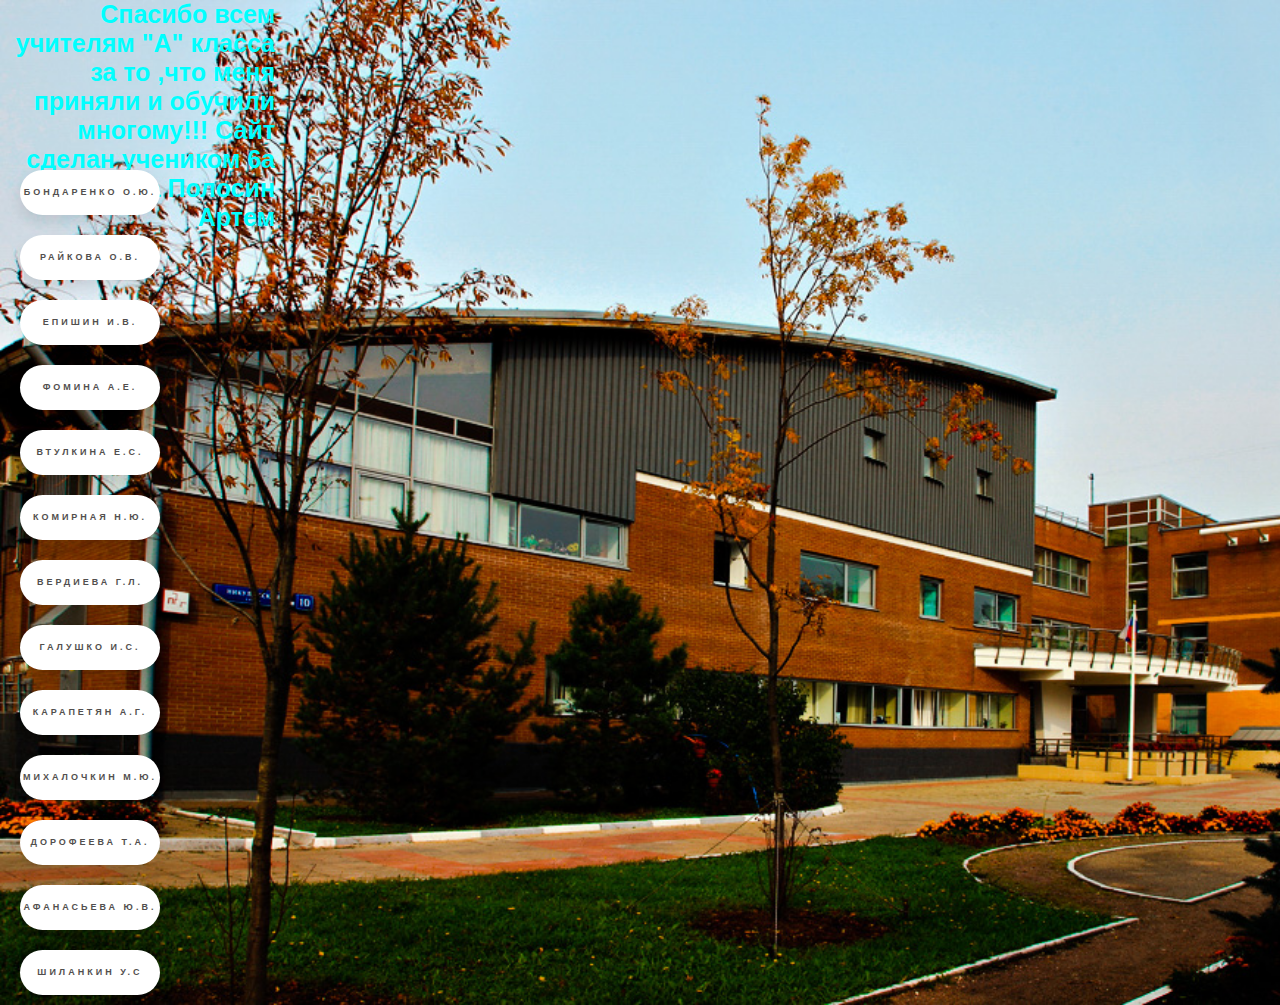
<file: index.html>
<!DOCTYPE html>
<html>
	<head>
		<title>Спасибо учителям!</title>
		<link rel="stylesheet" type="text/css" href="css/style.css">
	</head>
	<body>
			    <p>Спасибо всем учителям "А" класса за то ,что меня приняли и обучили многому!!! Сайт сделан учеником 6а класса Полосин Артем </p>	

		<div class="head">
			<ul>
	            <li><a href="olgayou.html">Бондаренко О.Ю.</a></li>
	            <li><a href="olgavlad.html">Райкова О.В.</a></li>
	            <li><a href="epihsin.html">Епишин И.В.</a></li>
	            <li><a href="fizra.html">Фомина А.Е.</a></li>
	            <li><a href="izo.html">Втулкина Е.С.</a></li>
	            <li><a href="rusich.html">Комирная Н.Ю.</a></li>
	            <li><a href="bioligia.html">Вердиева Г.Л.</a></li>
	            <li><a href="istoria.html">Галушко И.С.</a></li>
	            <li><a href="music.html">Карапетян А.Г.</a></li>
	            <li><a href="kitay.html">Михалочкин М.Ю.</a></li>
	            <li><a href="angl.html">Дорофеева Т.А.</a></li>
	            <li><a href="math.html">Афанасьева Ю.В.</a></li>
	            <li><a href="boxing.html">Шиланкин У.С</a></li>
			</ul>
		</div>

	</body>
</html>
</file>
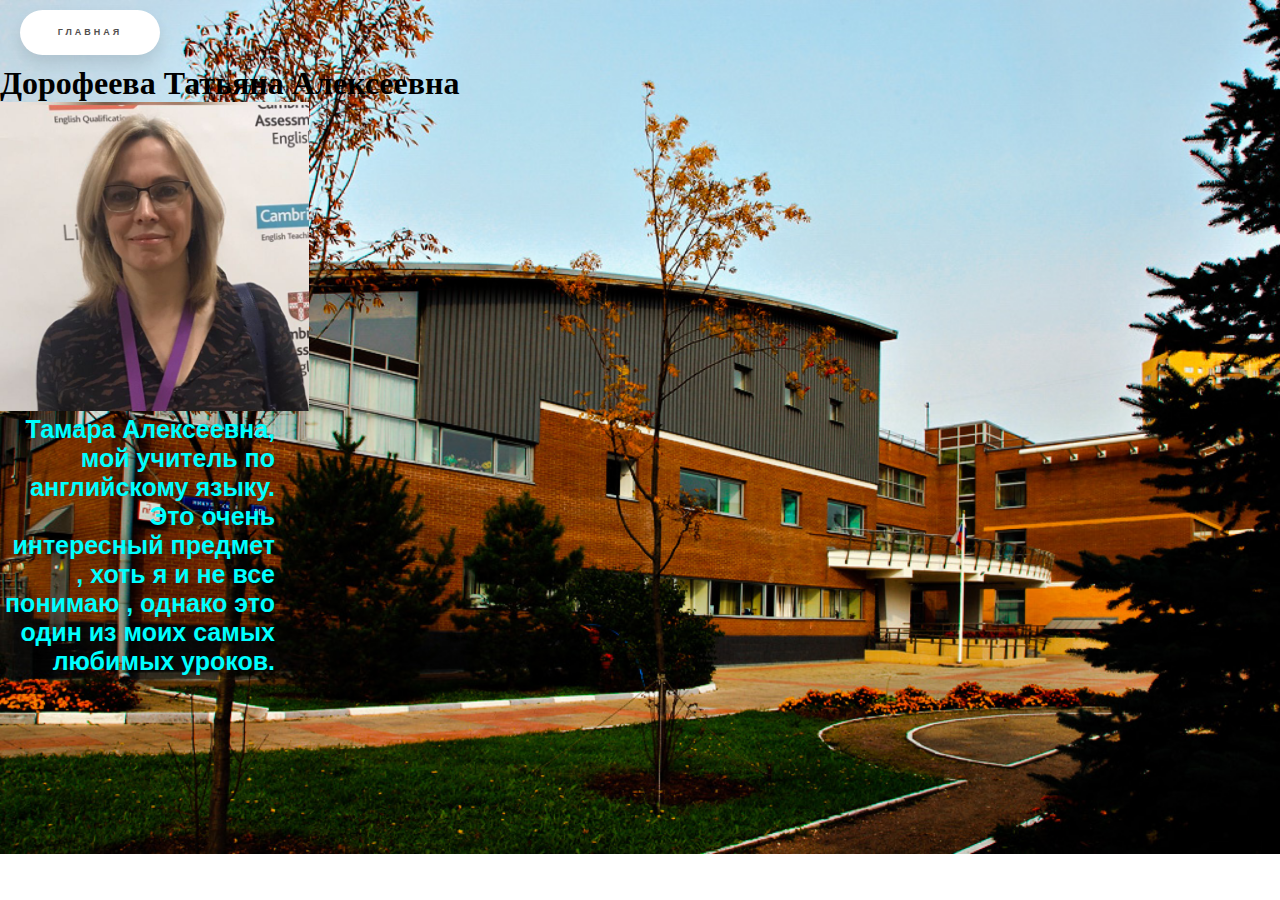
<file: angl.html>
<!DOCTYPE html>
<html>
	<head>
		<title>Спасибо учителям!</title>
		<link rel="stylesheet" type="text/css" href="css/style.css">
	</head>
	<body>
	<div class="head">
				<ul>
		            <li><a href="index.html">Главная</a></li>
				</ul>
				<h1>Дорофеева Татьяна Алексеевна</h1>
			</div>
			<img src="img/angl.jpg"
			height="309px" width="auto">
			<div  align="left"  class="text"> <p>Тамара Алексеевна, 
			мой учитель по английскому языку. Это очень интересный предмет ,
			хоть я и не все понимаю , однако это один из моих самых любимых уроков.</p>

	</body>
</html>
</file>
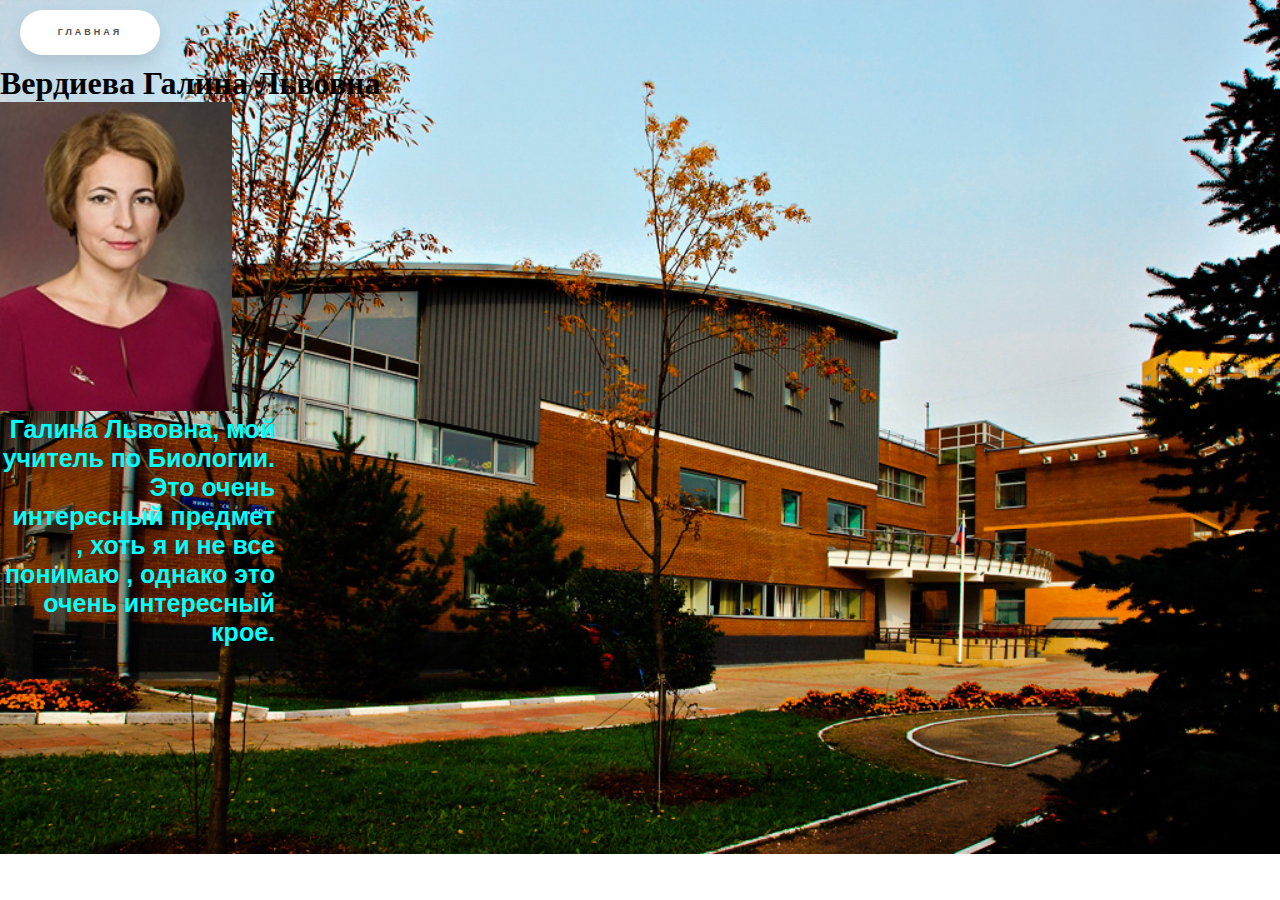
<file: bioligia.html>
<!DOCTYPE html>
<html>
	<head>
		<title>Спасибо учителям!</title>
		<link rel="stylesheet" type="text/css" href="css/style.css">
	</head>
	<body>
	<div class="head">
				<ul>
		            <li><a href="index.html">Главная</a></li>
				</ul>
				<h1>Вердиева Галина Львовна </h1>
			</div>
			<img src="img/biologia.jpg"
			height="309px" width="auto">
			<div  align="left"  class="text"> <p>Галина Львовна, 
			мой учитель по Биологии. Это очень интересный предмет ,
			хоть я и не все понимаю , однако это очень интересный крое.</p>
	</body>
</html>
</file>
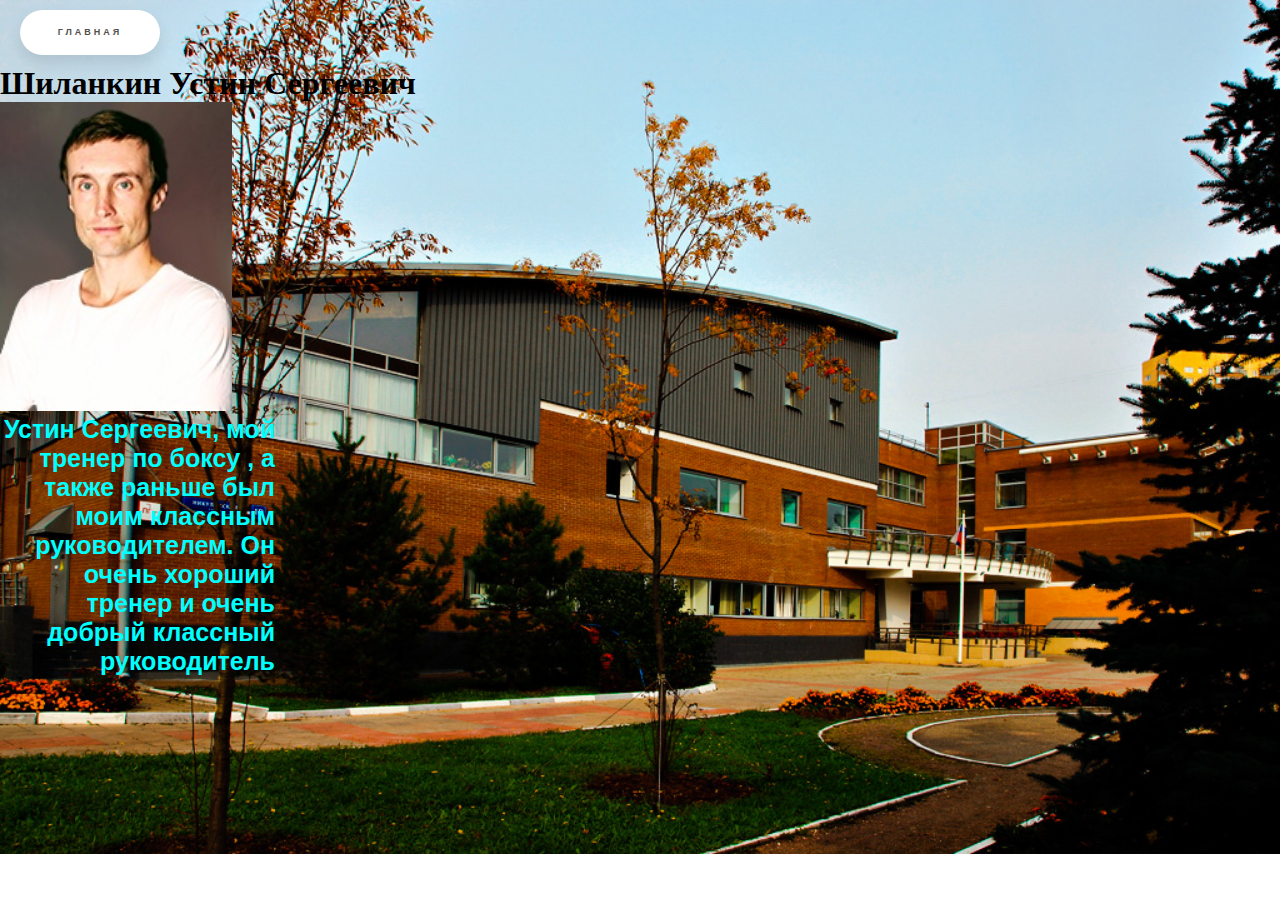
<file: boxing.html>
<!DOCTYPE html>
<html>
	<head>
		<title>Спасибо учителям!</title>
		<link rel="stylesheet" type="text/css" href="css/style.css">
	</head>
	<body>
	<div class="head">
				<ul>
		            <li><a href="index.html">Главная</a></li>
				</ul>
				<h1>Шиланкин Устин Сергеевич</h1>
			</div>
			<img src="img/boxing.jpg"
			height="309px" width="auto">
			<div  align="left"  class="text"> <p>Устин Сергеевич, 
			мой тренер по боксу , а также раньше был моим классным руководителем. 
		Он очень хороший тренер и очень добрый классный руководитель</p> 
	</body>
</html>
</file>
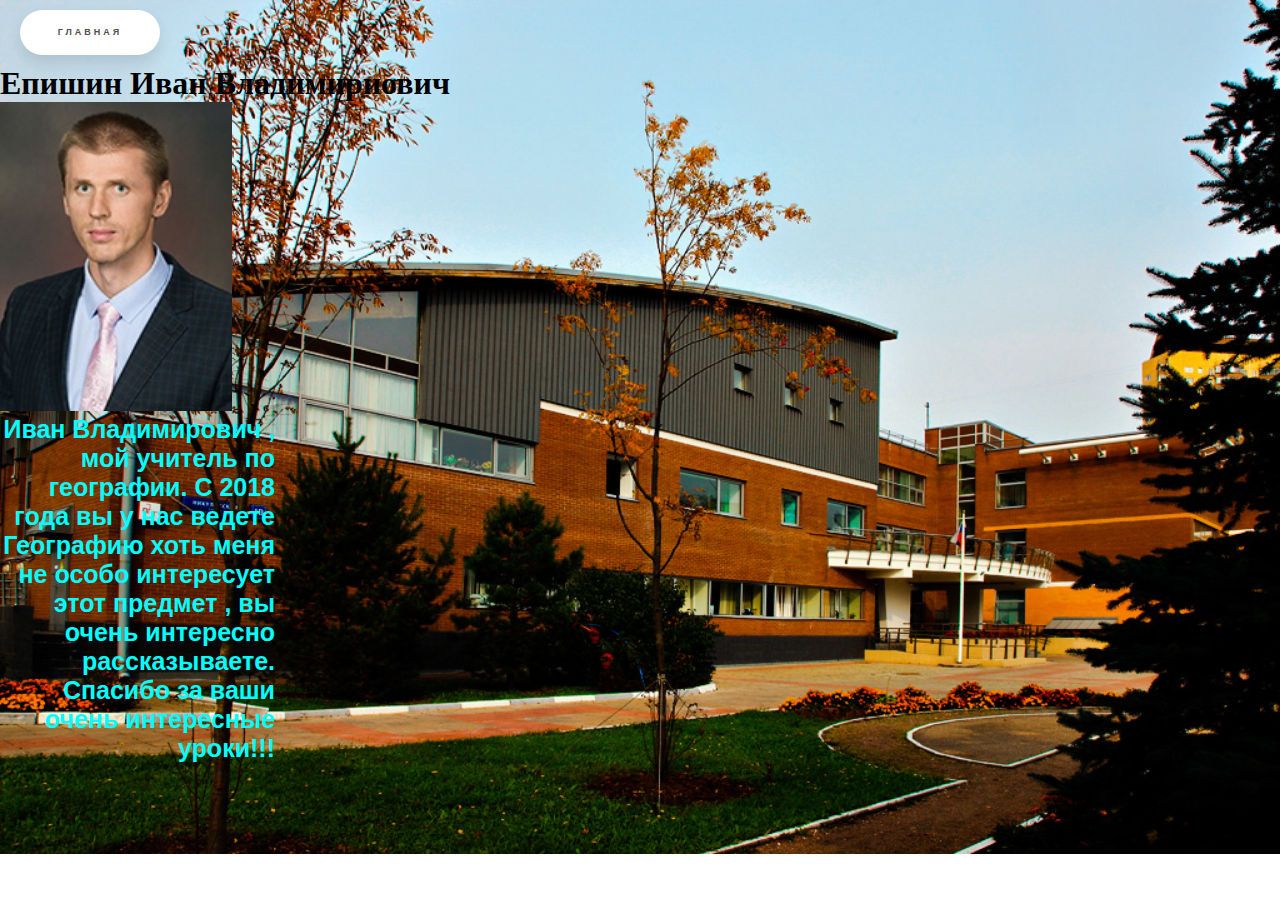
<file: epihsin.html>
<!DOCTYPE html>
<html>
	<head>
		<title>Спасибо учителям!</title>
		<link rel="stylesheet" type="text/css" href="css/style.css">
	</head>
	<body>
	<div class="head">
				<ul>
		            <li><a href="index.html">Главная</a></li>
				</ul>
				<h1>Епишин Иван Владимириович</h1>
			</div>
			<img src="img/epishin.jpg"
			height="309px" width="auto">
			<div  align="left"  class="text"> <p> Иван Владимирович , мой учитель по географии.
			С 2018 года вы у нас ведете Географию
			хоть меня не особо интересует 
			этот предмет , вы очень интересно рассказываете.
		    Спасибо за ваши очень интересные уроки!!!</p>
	</body>
</html>
</file>
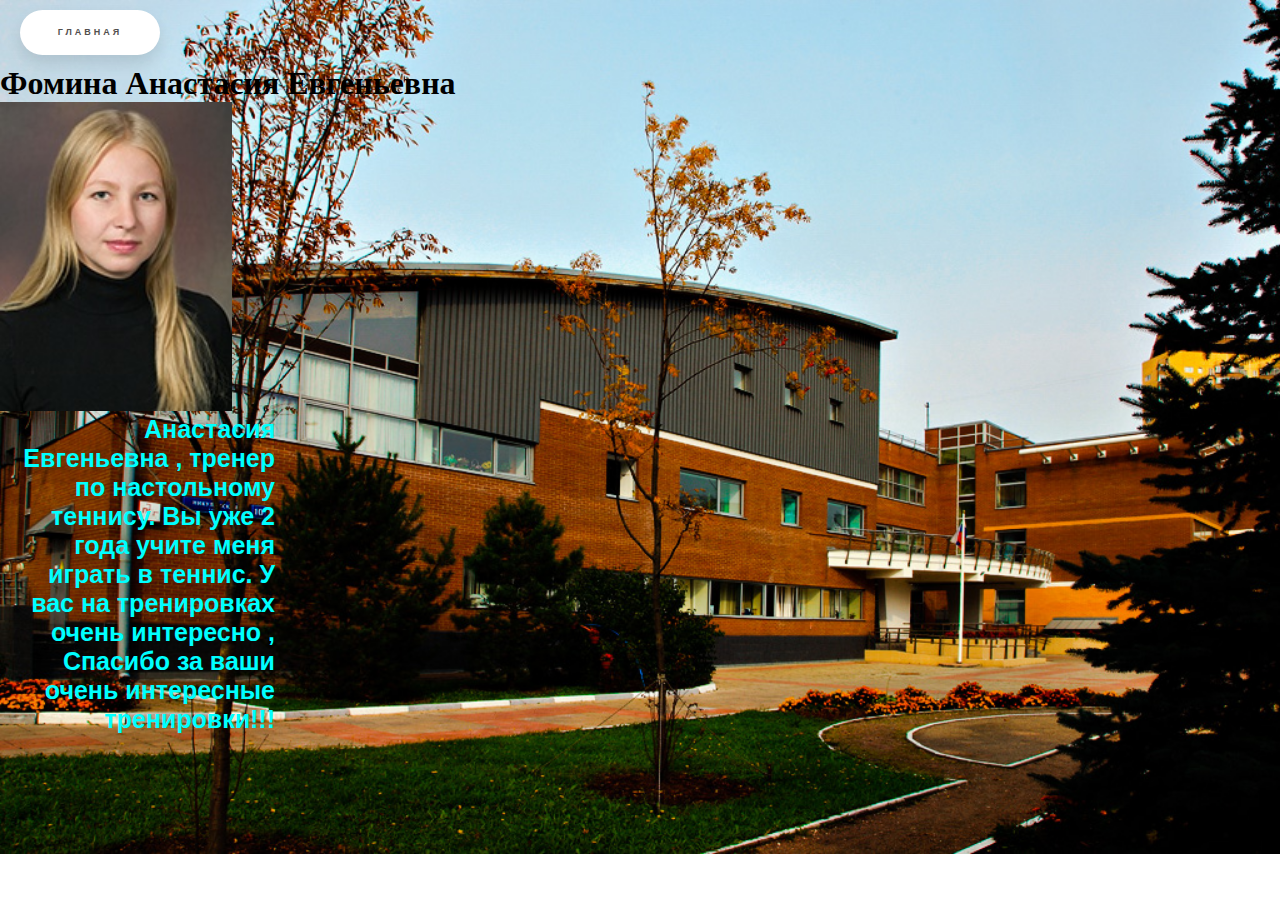
<file: fizra.html>
<!DOCTYPE html>
<html>
	<head>
		<title>Спасибо учителям!</title>
		<link rel="stylesheet" type="text/css" href="css/style.css">
	</head>
	<body>
	<div class="head">
				<ul>
		            <li><a href="index.html">Главная</a></li>
				</ul>
				<h1>Фомина Анастасия Евгеньевна</h1>
			</div>
			<img src="img/fizra.jpg"
			height="309px" width="auto">
			<div  align="left"  class="text"> <p> Анастасия Евгеньевна , 
			тренер по настольному теннису.
			Вы уже 2 года учите меня играть в теннис.
			У вас на тренировках очень интересно , 
		    Спасибо за ваши очень интересные тренировки!!!</p>
	</body>
</html>
</file>
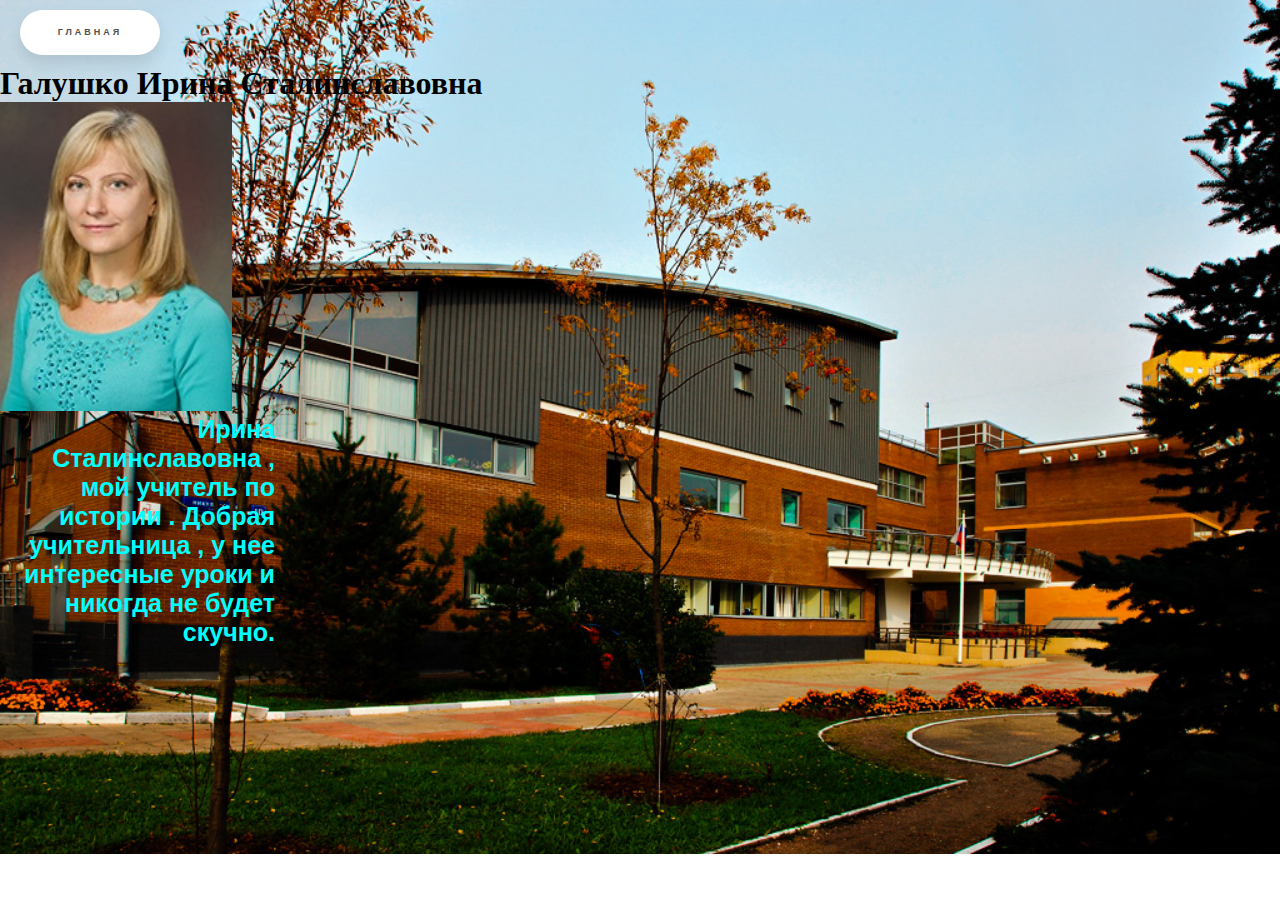
<file: istoria.html>
<!DOCTYPE html>
<html>
	<head>
		<title>Спасибо учителям!</title>
		<link rel="stylesheet" type="text/css" href="css/style.css">
	</head>
	<body>
	<div class="head">
				<ul>
		            <li><a href="index.html">Главная</a></li>
				</ul>
				<h1>Галушко Ирина Сталинславовна</h1>
			</div>
			<img src="img/istoria.jpg"
			height="309px" width="auto">
			<div  align="left"  class="text"> <p>Ирина Сталинславовна ,
			 мой учитель по истории . Добрая учительница , 
			у нее интересные уроки и никогда не будет скучно.</p>
	</body>
</html>
</file>
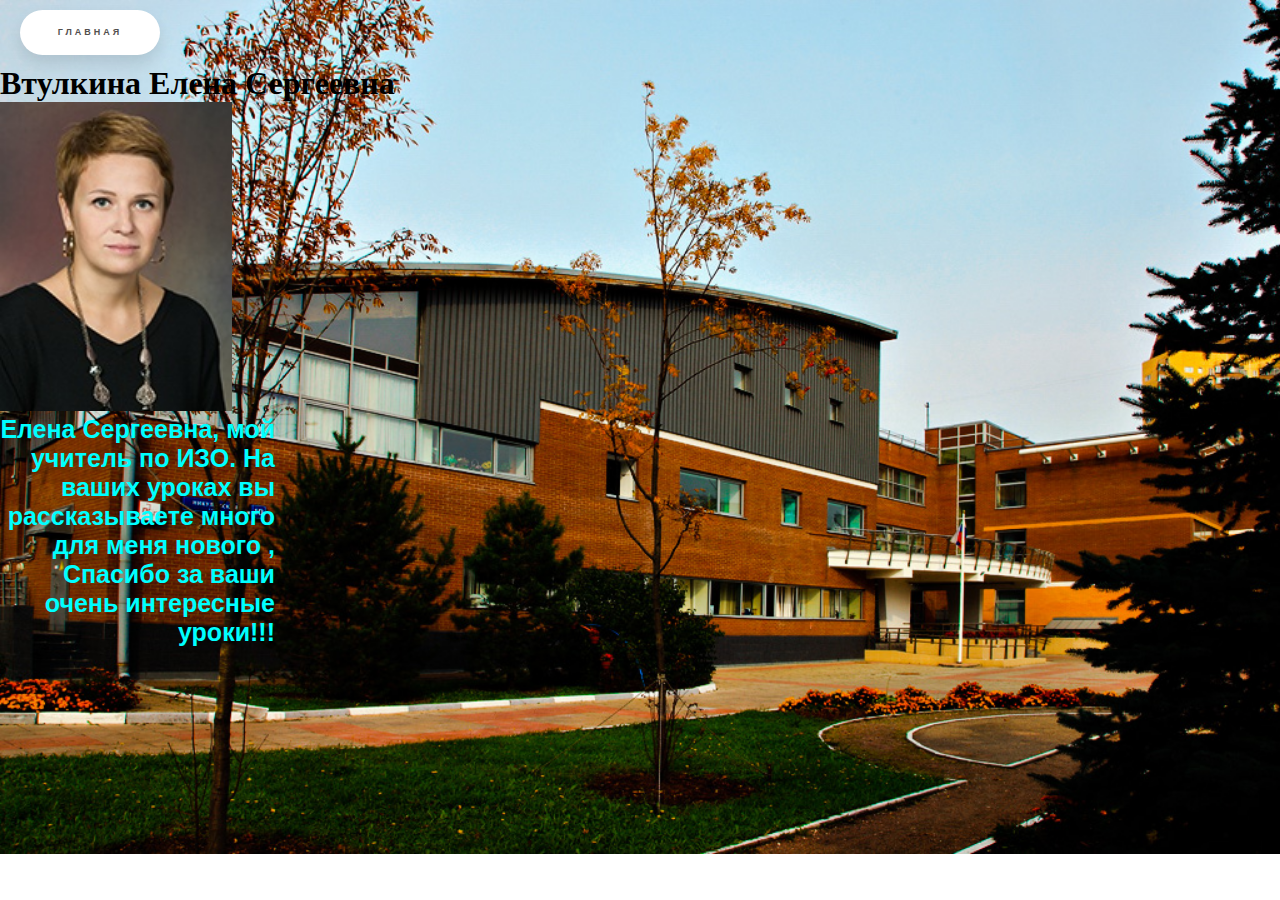
<file: izo.html>
<!DOCTYPE html>
<html>
	<head>
		<title>Спасибо учителям!</title>
		<link rel="stylesheet" type="text/css" href="css/style.css">
	</head>
	<body>
	<div class="head">
				<ul>
		            <li><a href="index.html">Главная</a></li>
				</ul>
				<h1>Втулкина Елена Сергеевна</h1>
			</div>
			<img src="img/izo.jpg"
			height="309px" width="auto">
			<div  align="left"  class="text"> <p>
			Елена Сергеевна, мой учитель по ИЗО.
			На ваших уроках вы рассказываете много для меня нового , 
		    Спасибо за ваши очень интересные уроки!!!</p>
	</body>
</html>
</file>
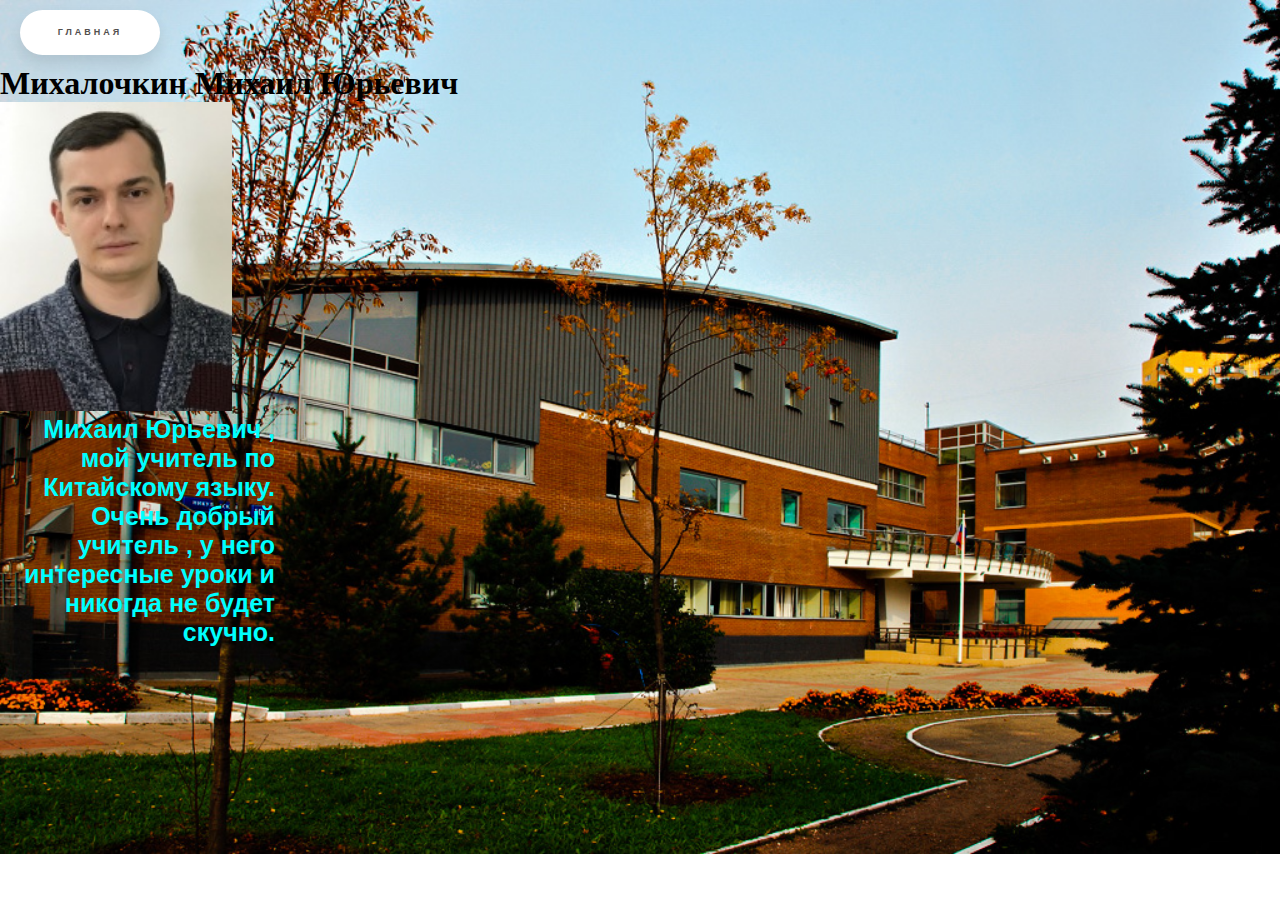
<file: kitay.html>
<!DOCTYPE html>
<html>
	<head>
		<title>Спасибо учителям!</title>
		<link rel="stylesheet" type="text/css" href="css/style.css">
	</head>
	<body>
	<div class="head">
				<ul>
		            <li><a href="index.html">Главная</a></li>
				</ul>
				<h1>Михалочкин Михаил Юрьевич</h1>
			</div>
			<img src="img/kitay.jpg"
			height="309px" width="auto">
			<div  align="left"  class="text"> <p>Михаил Юрьевич ,
			 мой учитель по Китайскому языку.  Очень добрый учитель , 
			у него интересные уроки и никогда не будет скучно.</p>
	</body>
</html>
</file>
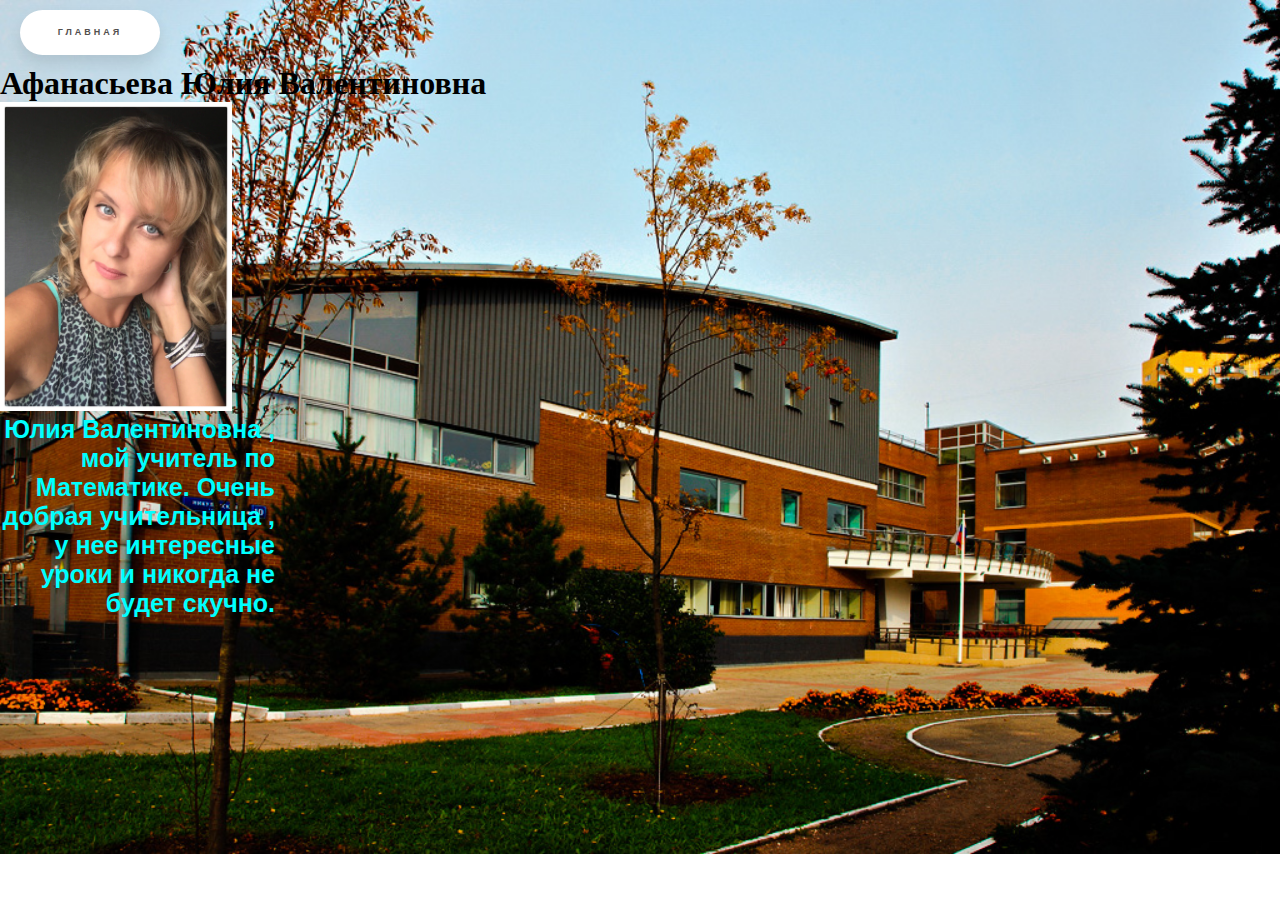
<file: math.html>
<!DOCTYPE html>
<html>
	<head>
		<title>Спасибо учителям!</title>
		<link rel="stylesheet" type="text/css" href="css/style.css">
	</head>
	<body>
	<div class="head">
				<ul>
		            <li><a href="index.html">Главная</a></li>
				</ul>
				<h1>Афанасьева Юлия Валентиновна</h1>
			</div>
			<img src="img/math.jpg"
			height="309px" width="auto">
			<div  align="left"  class="text"> <p>Юлия Валентиновна ,
			 мой учитель по Математике.  Очень добрая учительница , 
			у нее интересные уроки и никогда не будет скучно.</p>
	</body>
</html>
</file>
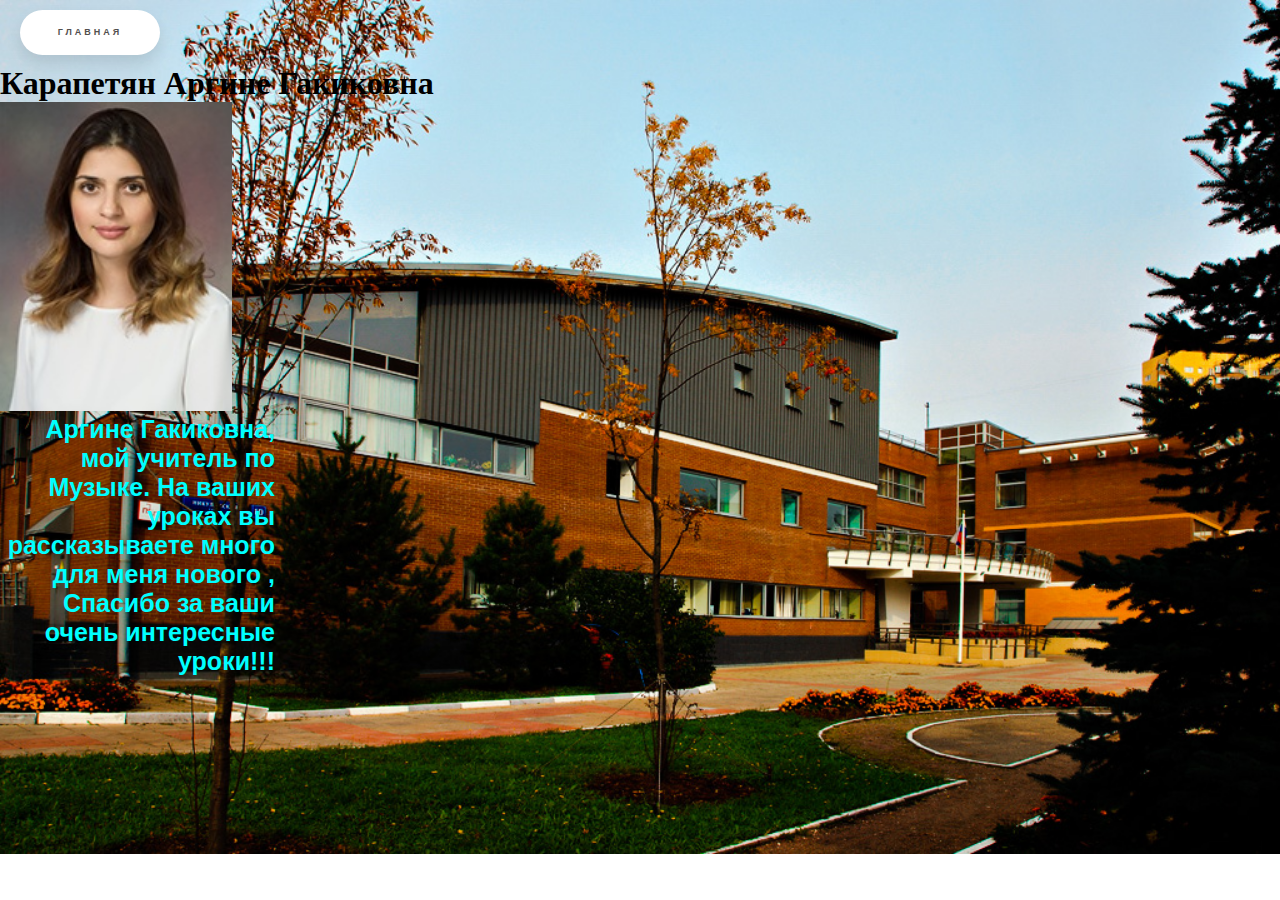
<file: music.html>
<!DOCTYPE html>
<html>
	<head>
		<title>Спасибо учителям!</title>
		<link rel="stylesheet" type="text/css" href="css/style.css">
	</head>
	<body>
	<div class="head">
				<ul>
		            <li><a href="index.html">Главная</a></li>
				</ul>
				<h1>Карапетян Аргине Гакиковна</h1>
			</div>
			<img src="img/music.jpg"
			height="309px" width="auto">
            <div  align="left"  class="text"> <p>
			Аргине Гакиковна, мой учитель по Музыке.
			На ваших уроках вы рассказываете много для меня нового , 
		    Спасибо за ваши очень интересные уроки!!!</p>
	</body>
</html>
</file>
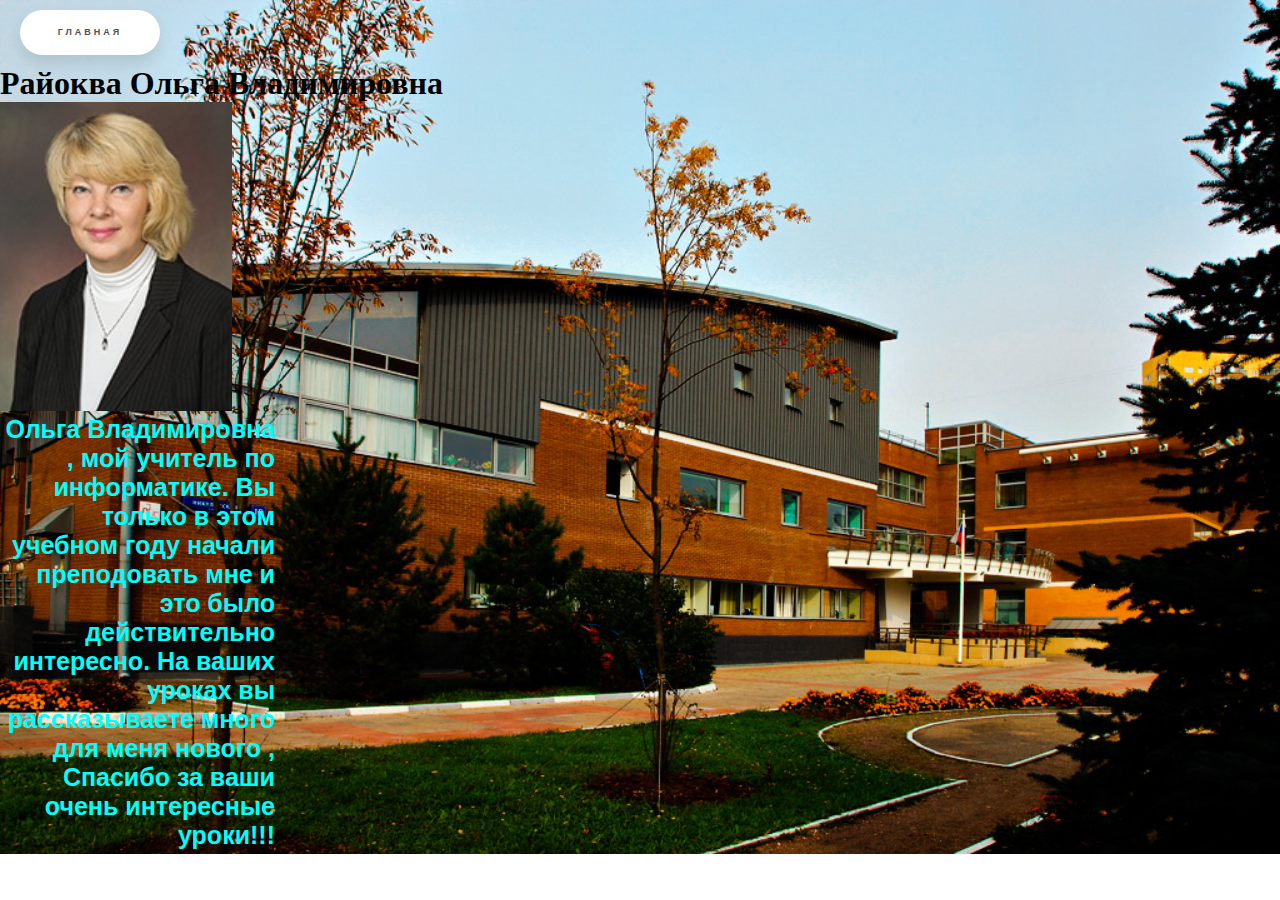
<file: olgavlad.html>
<!DOCTYPE html>
<html>
	<head>
		<title>Спасибо учителям!</title>
		<link rel="stylesheet" type="text/css" href="css/style.css">
	</head>
	<body>
	<div class="head">
				<ul>
		            <li><a href="index.html">Главная</a></li>
				</ul>
				<h1>Райоква Ольга Владимировна</h1>
			</div>
			<img src="img/olgavlad.jpg"
			height="309px" width="auto">
			<div  align="left"  class="text"> <p> Ольга Владимировна , мой учитель по информатике.
			Вы только в этом учебном году начали преподовать мне
			и это было действительно интересно.
			На ваших уроках вы рассказываете много для меня нового , 
		    Спасибо за ваши очень интересные уроки!!!</p>

	</body>
</html>
</file>
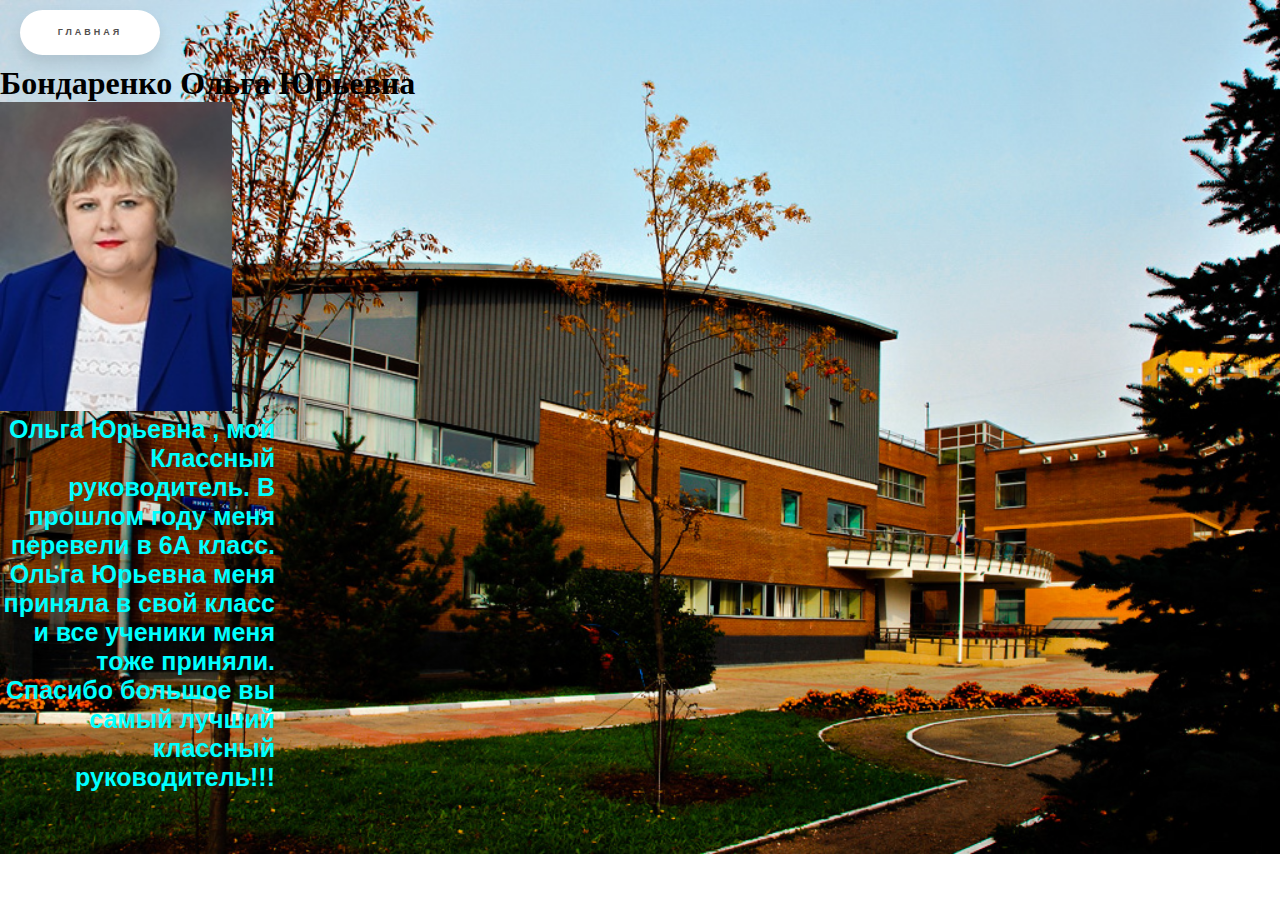
<file: olgayou.html>
<!DOCTYPE html>
<html>
	<head>
		<title>Спасибо учителям!</title>
		<link rel="stylesheet" type="text/css" href="css/style.css">
	</head>
	<body>
	<div class="head">
				<ul>
		            <li><a href="index.html">Главная</a></li>
				</ul>
				<h1>Бондаренко Ольга Юрьевна</h1>
			</div>
			<img src="img/olgayou.jpg"
			height="309px" width="auto">
	<div  align="left"  class="text"> <p> Ольга Юрьевна , мой Классный руководитель.
		    В прошлом году меня перевели в 6А класс.
		    Ольга Юрьевна меня приняла в свой класс
		     и все ученики меня тоже приняли.
		     Спасибо большое вы самый лучший классный
		    руководитель!!!</p> 
	</div>		    
	</body>
</html>
</file>
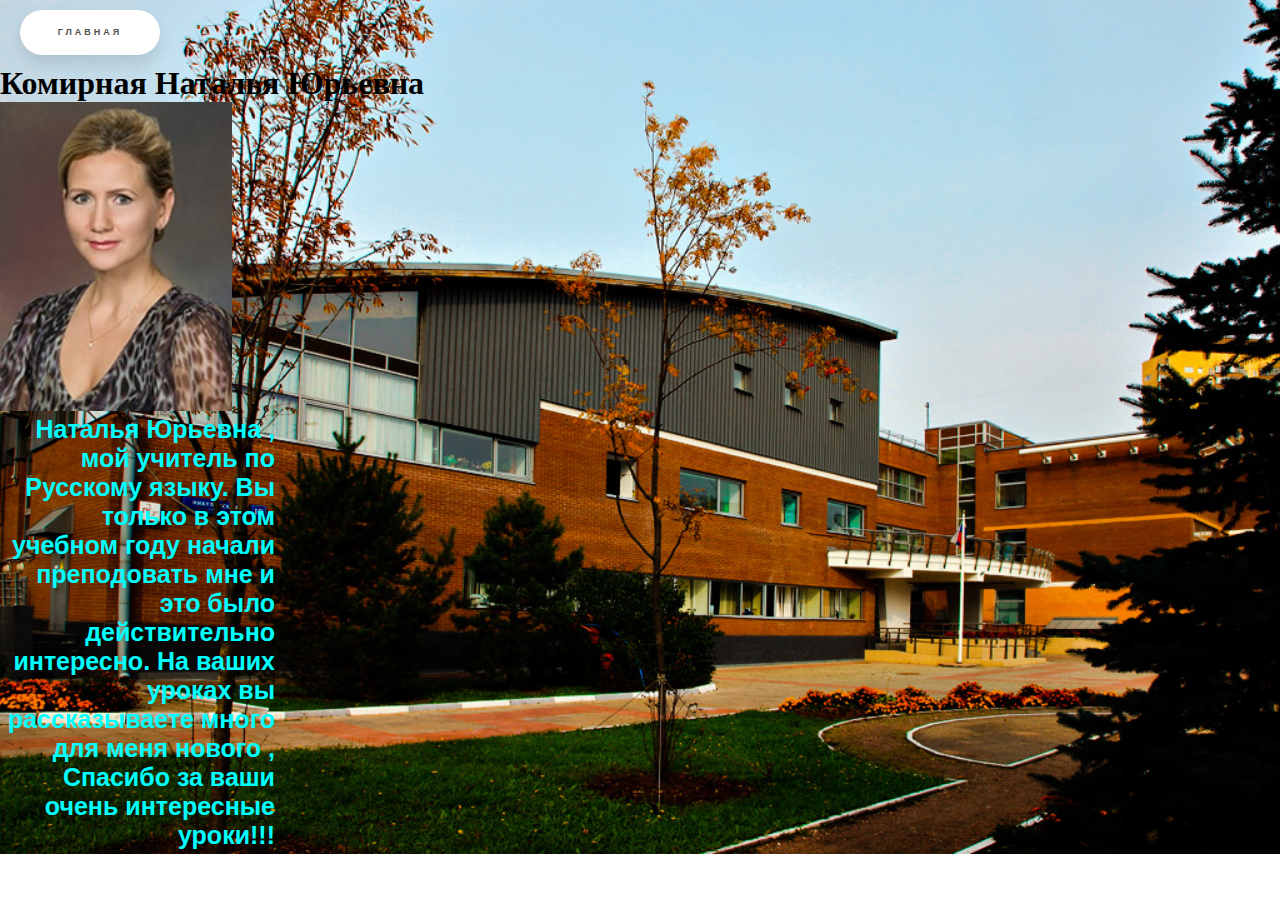
<file: rusich.html>
<!DOCTYPE html>
<html>
	<head>
		<title>Спасибо учителям!</title>
		<link rel="stylesheet" type="text/css" href="css/style.css">
	</head>
	<body>
	<div class="head">
				<ul>
		            <li><a href="index.html">Главная</a></li>
				</ul>
				<h1>Комирная Наталья Юрьевна </h1>
			</div>
			<img src="img/rusich.jpg"
			height="309px" width="auto">
            <div  align="left"  class="text"> <p>
			Наталья Юрьевна , мой учитель по Русскому языку.
			Вы только в этом учебном году начали преподовать мне
			и это было действительно интересно.
			На ваших уроках вы рассказываете много для меня нового , 
		    Спасибо за ваши очень интересные уроки!!!</p>
	</body>
</html>
</file>
<file: css/style.css>
*{
	padding:0px; 
	margin: 0px;
}
 p {
 	height:160px;
  width: 275px;
   font-size: 25px;
   text-align:right;
   font-family: 'PT Sans', sans-serif;
   font-weight: 600;
   color:#00FFFF ;
}
body {background: url("../img/school_edited.jpg"); background-size: cover; background-repeat: no-repeat; }
@import url('https://fonts.googleapis.com/css2?family=PT+Sans:ital,wght@1,700&display=swap');
a {
  text-decoration: none;
  outline: none;
  display: inline-block;
  width: 140px;
  height: 45px;
  line-height: 45px;
  border-radius: 45px;
  margin: 10px 20px;
  font-family: 'Montserrat', sans-serif;
  font-size: 9px;
  text-transform: uppercase;
  text-align: center;
  letter-spacing: 3px;
  font-weight: 600;
  color: #524f4e;
  background: white;
  box-shadow: 0 8px 15px rgba(0,0,0,.1);
  transition: .3s;
}
a:hover {
  background: #2EE59D;
  box-shadow: 0 15px 20px rgba(46,229,157,.4);
  color: white;
  transform: translateY(-7px);
}
</file>
